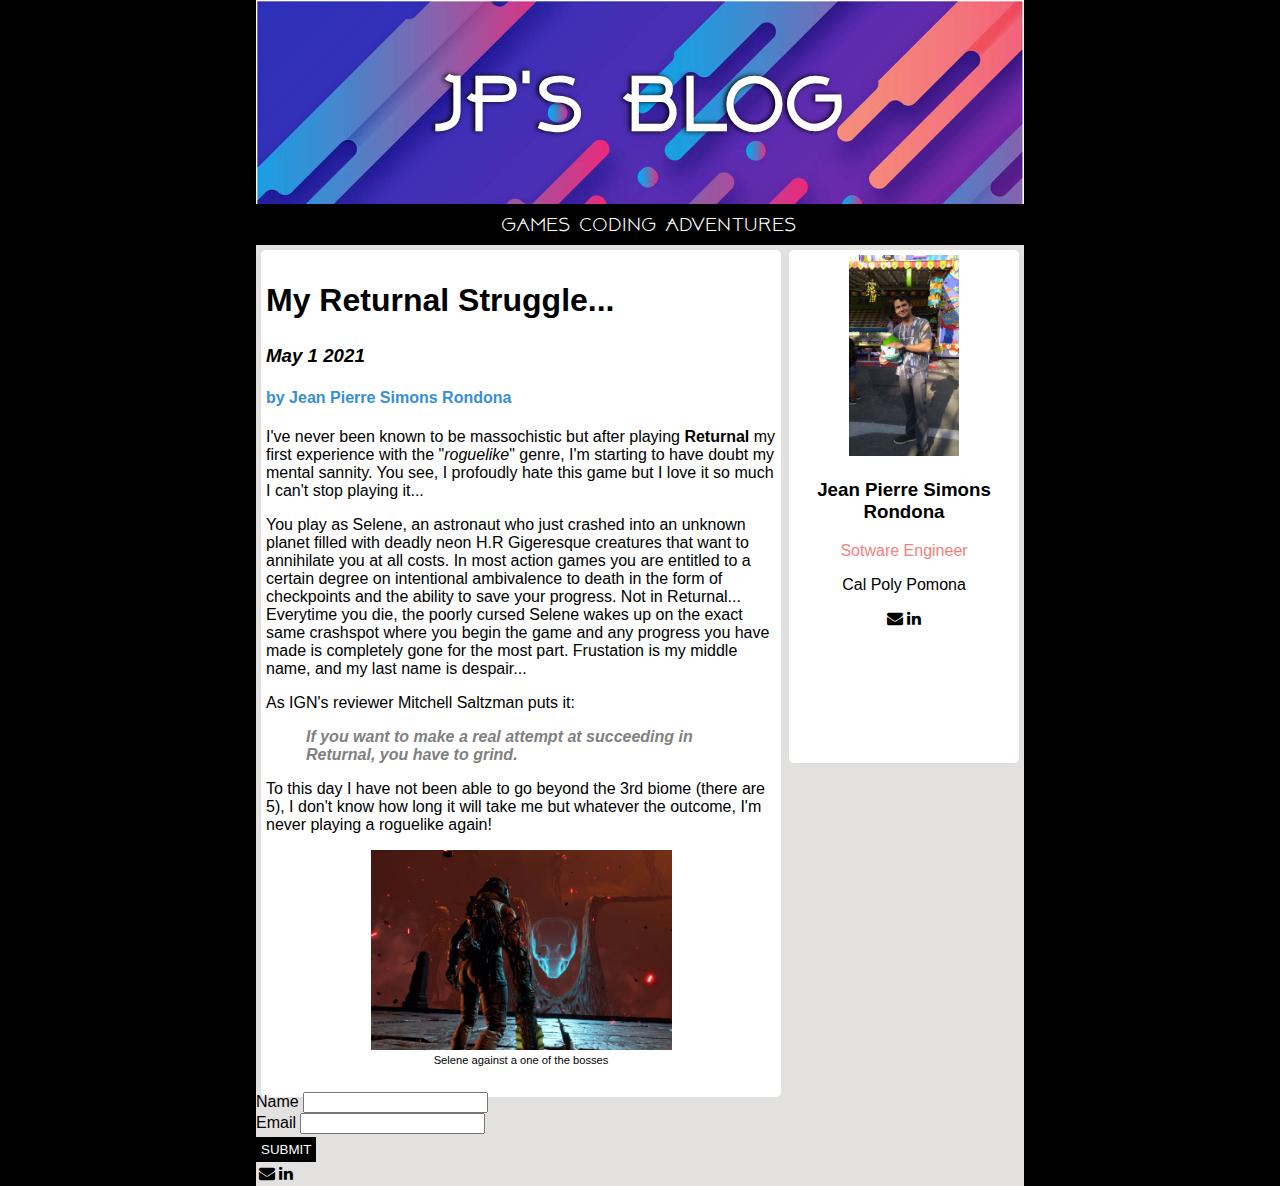
<file: Blog/Pages/blog_post.html>
<!DOCTYPE html>
<html>
    <head>
        <meta name="viewport" content="width=device-width, initial-scale=1.0">
        <link rel="stylesheet" href="../CSS/index.css">
        <title>JP's Blog</title>
    </head>
    <body>
    <div class="container-blog-post">
        <div class="header">
            <h1>JP's Blog</h1>
            <nav id="navigation-menu">
                <a href="../index.html">Games</a>
                <a>Coding</a>
                <a>Adventures</a>
            </nav>
        </div>
        <div class="post card">
            <h2>My Returnal Struggle...</h2>
            <h3><i>May 1 2021</i></h3>
            <h4>by Jean Pierre Simons Rondona</h4>
            <p>I've never been known to be massochistic but after playing <b><u></u>Returnal</u></b> my first experience with the "<i>roguelike</i>" genre, I'm starting to have doubt my mental sannity. You see, I profoudly <emp>hate</emp> this game but I love it so much I can't stop playing it...</p>
            <p>You play as Selene, an astronaut who just crashed into an unknown planet filled with deadly neon H.R Gigeresque creatures that want to annihilate you at all costs. In most action games you are entitled to a certain degree on intentional ambivalence to death in the form of checkpoints and the ability to save your progress. Not in Returnal... Everytime you die, the poorly cursed Selene wakes up on the exact same crashspot where you begin the game and any progress you have made is completely gone for the most part. Frustation is my middle name, and my last name is despair...</p>
            <p>As IGN's reviewer Mitchell Saltzman puts it:</p>
            <blockquote><i><b>If you want to make a real attempt at succeeding in Returnal, you have to grind.</b></i></blockquote>
            <p>To this day I have not been able to go beyond the 3rd biome (there are 5), I don't know how long it will take me but whatever the outcome, I'm never playing a roguelike again!</p>
            <div id="returnal2">
                <figure> 
                    <img src="../Images/returnal2.jpg" alt="Selene against a boss">
                    <figcaption>Selene against a one of the bosses</figcaption>
                </figure>
            </div>
        </div>
        <div class="about">
            <img id="profile_pic" src="../Images/bulbasaur.jpg" alt="JP & Bulbasaur">
            <div class="card">
                <h3>Jean Pierre Simons Rondona</h3>
                <p class="title">Sotware Engineer</p>
                <p>Cal Poly Pomona</p>
                <div id="social_media">
                    <a href="mailto: jpsrpv30@gmail.com"><i class="fa fa-envelope social_media"></i></a>  
                    <a href="https://www.linkedin.com/in/jpsrpv20/"><i class="fa fa-linkedin social_media"></i></a>  
                </div>
            </div>
        </div>
        <footer class="footer-blog-post card">
                <div>
                    <form>
                        <span>
                            <label>Name</label>
                            <input type="text">
                        </span>
                        <span>
                            <label>Email</label>
                            <input type="text">
                        </span>
                        <div>
                            <input type="submit" id="submit_button" value="SUBMIT">
                        </div>
                    </form>
                </div>
                <div class="social_media_region">
                    <a href="mailto: jpsrpv30@gmail.com"><i class="fa fa-envelope social_media"></i></a> 
                    <a href="https://www.linkedin.com/in/jpsrpv20/"><i class="fa fa-linkedin social_media"></i></a>  
                </div>
        </footer>
    </div>
    </body>
</html>
</file>
<file: Blog/CSS/index.css>
@import "main-page-container.css";
@import "blog-post.css";
@import "fonts.css";
@import "images.css";
@import url("https://cdnjs.cloudflare.com/ajax/libs/font-awesome/4.7.0/css/font-awesome.min.css");
#profile_pic{
    max-width: 100%;
    max-height: 40%;
    margin: auto;
    object-fit: fill;
}
body{
    margin:0px;
    background:black;
}
nav {
    padding:5px;
}
nav a{
    text-decoration: none;
    color: white;
}
a:hover{
    font-size:1.2em;
}
.social_media_region{
    padding: 1%;
}
#submit_button{
    background-color: black;
    color: white;
    border-style: none;
    padding: 5px;
    margin-top: 1%;
    
}
footer span{
    white-space:nowrap;
}

@font-face{
    font-family: jpFont;
    src: url("../fonts/AboveDemoRegular.ttf");
}
/* Small Screens */
@media (max-width:600px)
{
    /*.container-index{
        display:grid;
        width: 100vw;
        height:auto;
        grid-template-areas: 
        "hd"
        "pst"
        "ft";
        margin: auto;
        justify-content: center;
        background:#e3e0e0;
        text-align: center;
    }*/
    .header{
        grid-area: hd;
        width: 100%;
        height: 100%;
        margin: auto;
        align-items:top;
        justify-self: center;
        text-align: center;
        background-image: url("../Images/gradient.jpg");
        background-size: 100%;
        font-family: jpFont, monospace;
        font-size: 2.5em;
        color: white;
        text-shadow: -2px 0px 5px #000000;
    }
    #navigation-menu{
        width: 100%;
        justify-items:end;
        margin: auto;
        max-height: 70px;
        padding: 1%;
        background: black;
        font-size: 0.5em;
    }
    .blog-posts{
        grid-area: pst;
        width: 100%;
        margin:auto;
        padding: 1%;
        margin-top: 0px;
        display:flex;
        align-items:stretch;
        flex-direction: row;
        flex-wrap: wrap;
        justify-content: center;
        background: white;
    }
    .post-box{
        margin:auto;
        max-height: 500px;
        align-items: center;
        justify-content:center;
        background: rgb(252, 250, 250);
        padding: 1%;
        border-radius: 5px;
        border-style: solid;
        border-color: rgb(245, 243, 245);
        overflow:visible;
        text-overflow: ellipsis;
        -o-text-overflow: ellipsis;
    }
    .footer{
        grid-area:ft;
        display: flex;
        flex-direction: column;
        justify-content: space-evenly;
        width: 100%;
        margin: auto;
        text-align: center;
        padding: 1%;
        padding-top: 2%;
        background: rgb(133, 34, 34);
        font-weight: bold;
    }
}
/* Large Screens Container */
@media (min-width:601px)
{
    /*.container-index{
        display:grid;
        width: 60%;
        height: 70%;
        grid-gap: 5px;
        grid-template-areas: 
        "hd"
        "pst"
        "ft";
        margin: auto;
        justify-content: center;
        background:#e3e0e0;
    }*/
    .header{
        grid-area: hd;
        width: 100%;
        height: 100%;
        margin: auto;
        justify-self: center;
        text-align: center;
        background-image: url("../Images/gradient.jpg");
        background-size: 100%;
        padding: 0px;
        font-family: jpFont, monospace;
        font-size: 2.5em;
        color: white;
        text-shadow: -2px 0px 5px #000000;
    }
    #navigation-menu{
        width: 100%;
        max-height: 70px;
        padding: 8px;
        background: black;
        font-size: 0.5em;
    }
    .blog-posts{
        grid-area: pst;
        width: 100%;
        height:100%;
        margin:auto;
        margin-top: 0px;
        display:flex;
        align-items:stretch;
        flex-direction: row;
        flex-wrap: wrap;
        justify-content: center;
        background: white;
    }
    .post-box{
        width: 30%;
        max-height: 500px;
        align-items: center;
        justify-content:center;
        background: rgb(252, 250, 250);
        padding: 5px;
        border-radius: 5px;
        border-style: solid;
        border-color: rgb(245, 243, 245);
        margin: 5px;
        overflow:visible;
        text-overflow: ellipsis;
        -o-text-overflow: ellipsis;
    }
    .footer{
        grid-area:ft;
        display: flex;
        flex-direction: column;
        justify-content: space-evenly;
        margin: auto;
        text-align: center;
        width: 100%;
        padding-top: 1%;
        background: rgb(133, 34, 34);
        font-weight: bold;
    }
}
</file>
